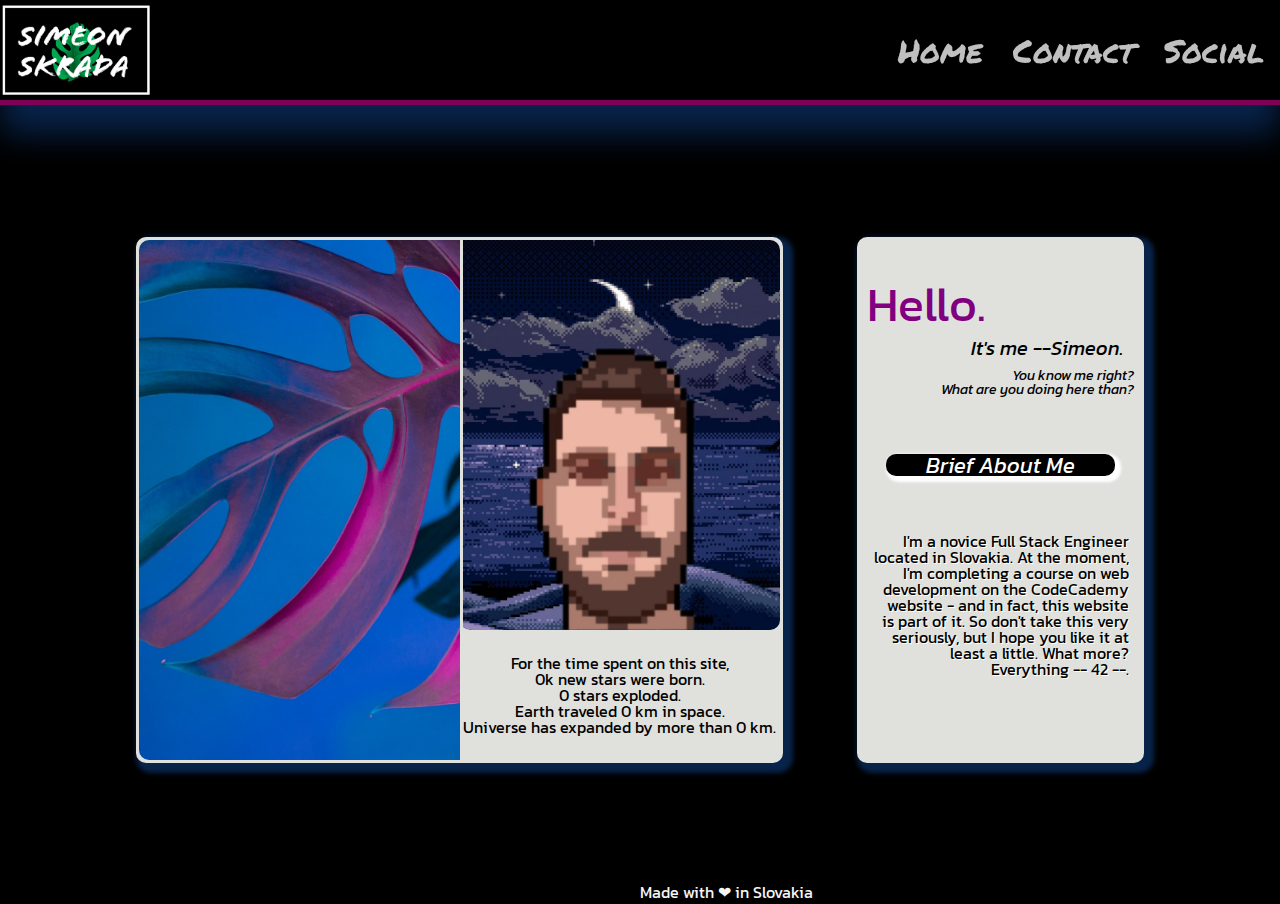
<file: index.html>
<!DOCTYPE html>
<html lang="en">
  <head>
    <meta charset="UTF-8" />
    <meta name="viewport" content="width=device-width, initial-scale=1.0" />
    <meta http-equiv="X-UA-Compatible" content="ie=edge" />
    <title>Simeon Skrada | Full Stack Engineer</title>
    <link rel="stylesheet" href="resources/css/reset.css" />
    <link rel="stylesheet" href="resources/css/style.css" />
    <meta name="description" content="Portfolio site" />
    <meta name="keywords" content="web, design, development, html, css, javscript" />
    <meta name="author" content="Simeon Skrada" />
  </head>

  <body>
    <!--NAV BAR-->
    <header>
        <div class="logo">
            <a href="#"><img id="top-logo" src="./resources/media/logo/logo_with_leave.png" alt="company logo"></a>
        </div>
        <nav>
            <ul>
                <li><a href="#">Home</a></li>
                <li><a href="./contact.html">Contact</a></li>
                <li><a href="#">Social</a></li>
            </ul>
        </nav>
    </header>
    
    <main>
        <div class="left-box">
            <div class="img-container">
            </div>
            <div class="portrait">      
            </div>
            <div class="js-box">
                <p>For the time spent on this site, <br>

                    <span id="starsBorn">0</span>k new stars were born. <br>
                    <span id="starsDied">0</span> stars exploded. <br>
                    Earth traveled <span id="earthTravel">0</span> km in space. <br>
                    Universe has expanded by more than <span id="universe">0</span> km. </p>
            </div>
        </div>

        <div class="about">
            <h1>Hello.</h1>
            <p id="itsme">It's me --Simeon.</p>
            <p id="aside">You know me right? <br> What are you doing here than? </p>
            <h2>Brief About Me</h2>
            <p id="textall">I'm a novice Full Stack Engineer located in Slovakia. At the moment, I'm completing a course on web development on the CodeCademy website - and in fact, this website is part of it. So don't take this very seriously, but I hope you like it at least a little. What more? Everything -- 42 --.</p>
        </div>
    </main>
                   
    <footer>
        <p id="signature">Made with &#10084; in Slovakia </p>
    </footer>
    <script src="./js/script.js"></script>

  </body>
</html>
</file>
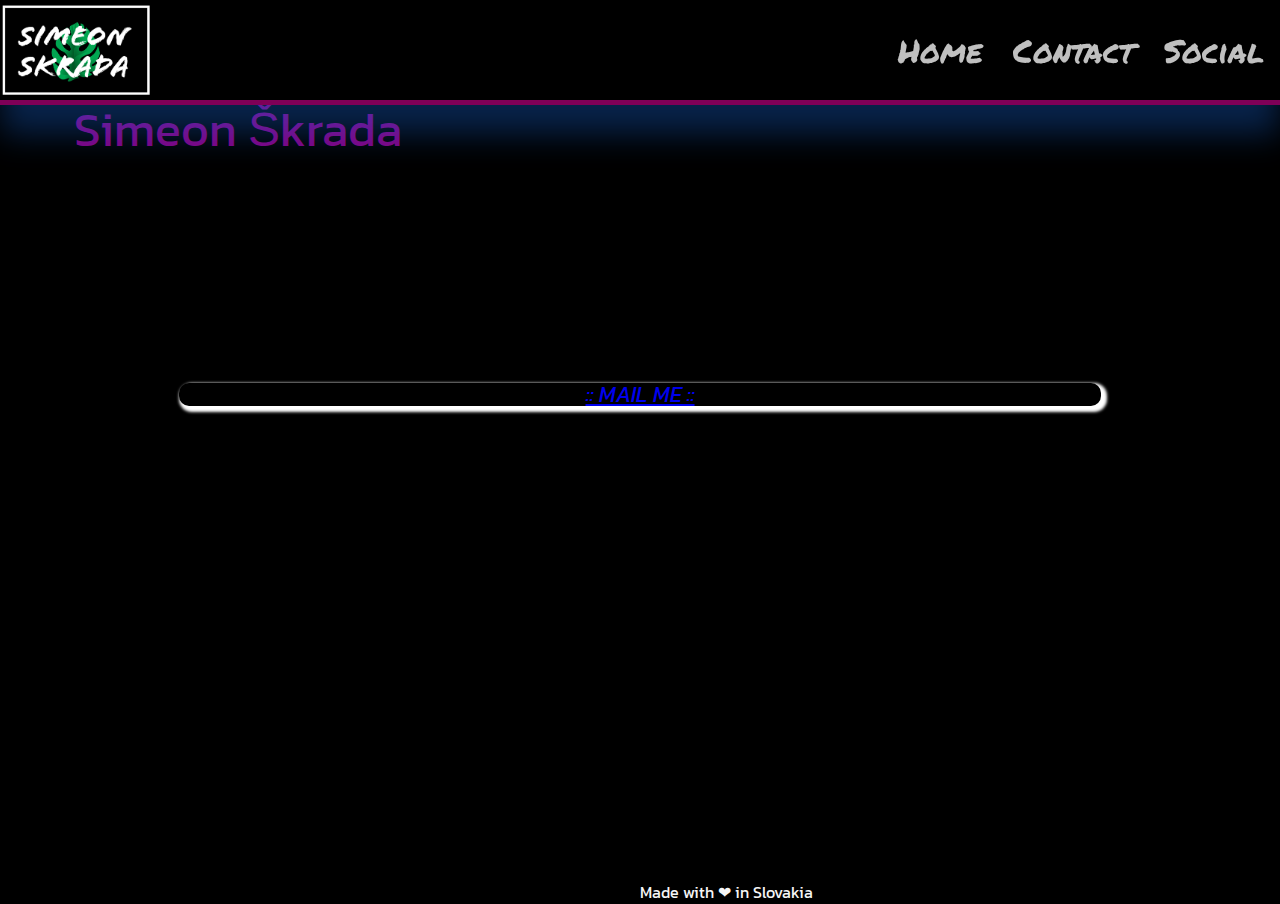
<file: contact.html>
<!DOCTYPE html>
<html lang="en">
  <head>
    <meta charset="UTF-8" />
    <meta name="viewport" content="width=device-width, initial-scale=1.0" />
    <meta http-equiv="X-UA-Compatible" content="ie=edge" />
    <title>Simeon Skrada | Contact</title>
    <link rel="stylesheet" href="resources/css/reset.css" />
    <link rel="stylesheet" href="resources/css/style2.css" />
    <meta name="description" content="Portfolio site | Contact" />
    <meta name="keywords" content="web, design, development, html, css, javscript" />
    <meta name="author" content="Simeon Skrada" />
  </head>

  <body>
    <!--NAV BAR-->
    <header>
        <div class="logo">
            <a href="#"><img id="top-logo" src="./resources/media/logo/logo_with_leave.png" alt="company logo"></a>
        </div>
        <nav>
            <ul>
                <li><a href="./index.html">Home</a></li>
                <li><a href="#">Contact</a></li>
                <li><a href="#">Social</a></li>
            </ul>
        </nav>
    </header>
    <main>
        <H1 id="name-contact">
            Simeon Škrada
        </H1>
        <h2>
            <a href="mailto:simeon.skrada@gmail.com">:: MAIL ME ::</a> 
        </h2>
    </main>
    
                   
    <footer>
        <p id="signature">Made with &#10084; in Slovakia </p>
    </footer>
    <script src="./js/script.js"></script>

  </body>
</html>
</file>
<file: resources/css/style.css>
/* kanit-regular - latin */
@font-face {
    font-family: 'Kanit';
    font-style: normal;
    font-weight: 400;
    src: url('../fonts/kanit-v11-latin-regular.eot'); /* IE9 Compat Modes */
    src: local(''),
         url('../fonts/kanit-v11-latin-regular.eot?#iefix') format('embedded-opentype'), /* IE6-IE8 */
         url('../fonts/kanit-v11-latin-regular.woff2') format('woff2'), /* Super Modern Browsers */
         url('../fonts/kanit-v11-latin-regular.woff') format('woff'), /* Modern Browsers */
         url('../fonts/kanit-v11-latin-regular.ttf') format('truetype'), /* Safari, Android, iOS */
         url('../fonts/kanit-v11-latin-regular.svg#Kanit') format('svg'); /* Legacy iOS */
  }
  /* kanit-italic - latin */
  @font-face {
    font-family: 'Kanit';
    font-style: italic;
    font-weight: 400;
    src: url('../fonts/kanit-v11-latin-italic.eot'); /* IE9 Compat Modes */
    src: local(''),
         url('../fonts/kanit-v11-latin-italic.eot?#iefix') format('embedded-opentype'), /* IE6-IE8 */
         url('../fonts/kanit-v11-latin-italic.woff2') format('woff2'), /* Super Modern Browsers */
         url('../fonts/kanit-v11-latin-italic.woff') format('woff'), /* Modern Browsers */
         url('../fonts/kanit-v11-latin-italic.ttf') format('truetype'), /* Safari, Android, iOS */
         url('../fonts/kanit-v11-latin-italic.svg#Kanit') format('svg'); /* Legacy iOS */
  }
  /* kanit-700 - latin */
  @font-face {
    font-family: 'Kanit';
    font-style: normal;
    font-weight: 700;
    src: url('../fonts/kanit-v11-latin-700.eot'); /* IE9 Compat Modes */
    src: local(''),
         url('../fonts/kanit-v11-latin-700.eot?#iefix') format('embedded-opentype'), /* IE6-IE8 */
         url('../fonts/kanit-v11-latin-700.woff2') format('woff2'), /* Super Modern Browsers */
         url('../fonts/kanit-v11-latin-700.woff') format('woff'), /* Modern Browsers */
         url('../fonts/kanit-v11-latin-700.ttf') format('truetype'), /* Safari, Android, iOS */
         url('../fonts/kanit-v11-latin-700.svg#Kanit') format('svg'); /* Legacy iOS */
  }
  /* kanit-700italic - latin */
  @font-face {
    font-family: 'Kanit';
    font-style: italic;
    font-weight: 700;
    src: url('../fonts/kanit-v11-latin-700italic.eot'); /* IE9 Compat Modes */
    src: local(''),
         url('../fonts/kanit-v11-latin-700italic.eot?#iefix') format('embedded-opentype'), /* IE6-IE8 */
         url('../fonts/kanit-v11-latin-700italic.woff2') format('woff2'), /* Super Modern Browsers */
         url('../fonts/kanit-v11-latin-700italic.woff') format('woff'), /* Modern Browsers */
         url('../fonts/kanit-v11-latin-700italic.ttf') format('truetype'), /* Safari, Android, iOS */
         url('../fonts/kanit-v11-latin-700italic.svg#Kanit') format('svg'); /* Legacy iOS */
  }

  /* permanent-marker-regular - latin */
@font-face {
    font-family: 'Permanent Marker';
    font-style: normal;
    font-weight: 400;
    src: url('../fonts/permanent-marker-v10-latin-regular.eot'); /* IE9 Compat Modes */
    src: local(''),
         url('../fonts/permanent-marker-v10-latin-regular.eot?#iefix') format('embedded-opentype'), /* IE6-IE8 */
         url('../fonts/permanent-marker-v10-latin-regular.woff2') format('woff2'), /* Super Modern Browsers */
         url('../fonts/permanent-marker-v10-latin-regular.woff') format('woff'), /* Modern Browsers */
         url('../fonts/permanent-marker-v10-latin-regular.ttf') format('truetype'), /* Safari, Android, iOS */
         url('../fonts/permanent-marker-v10-latin-regular.svg#PermanentMarker') format('svg'); /* Legacy iOS */
  }



html {
    background-color: #000000 ;
    font-size: 16px;
    color: whitesmoke;
    font-family: 'Kanit', Helvetica, sans-serif;
    font-weight: 400;
}

p#aside {
    font-size: 0.9rem;
    font-style: italic;
    text-align: right;
    margin-right: 10px;
    margin-bottom: 15px;
}

footer {
    display: block;
    position: absolute;
    bottom: 0;
    left: 50%;
}


header {
    width: 100%;
    min-width: 580px;
    height: 100px;
    position: fixed;
    top: 0;
    left: 0;
    right: 0;
    border-bottom: 5px solid #7F0057;
    box-shadow: 0 30px 30px -1px rgba(25, 106, 226, 0.329);
    display: grid;
    grid-template-columns: repeat(2, 1fr);
    grid-template-rows: 100%;
    grid-template-areas: 'logo nav';                         
    gap: 2px;          
}

.logo {
    grid-area: 'logo';
    grid-column: 1 / 2;
    display: flex;
    align-items: center;
}

.logo a {
    display: block;
    width: auto;
    height: 90%;
    margin-left: 2px;
}

header img {
    height: 100%;
    width: auto;
}
nav {
    grid-area: 'nav';
    grid-column: 2 / 3;
    display: flex;
    align-items: center;
    justify-content: end;
    margin-left: .9rem;
    width: 100%;
}

ul {
    display: flex;
    width: auto;
    height: 100%;
    flex-direction: row;
    justify-content: end;
    align-items: center;

}

li a {
    height: 100%;
    text-decoration: none;
    font-family: 'Permanent Marker', Helvetica, sans-serif;
    color: silver;
    text-align: center;
    font-size: 2rem;
    margin-right: 30px;
}

li a:hover {
    color: #7F0057;
}

main {
    margin: 0 auto;
    margin-top: 105px;
    max-width: 90%;
    height: auto;
    max-height: 600px;
    display: grid;
    grid: repeat(6, 130px) / repeat(16, 1fr);
    gap: 2px;
}

.left-box {
    grid-row: 2 / 6;
    grid-column: 2 / 11;
    display: grid;
    grid-template-columns: 50% 50%;
    grid-template-rows: 75% 25%;
    background-color: #E0E1DD;
    border-radius: 10px;
    box-shadow: 5px 5px 5px 5px rgb(25 106 226 / 33%);
    border: 3px solid #E0E1DD;
}

.img-container {
    grid-row: 1 / 3;
    grid-column: 1 / 2;
    width: 100%;
    height: 100%;
    background-image: url(../media/images/list_orezne.jpg);
    background-repeat: no-repeat;
    background-position: center;
    background-size: cover;
    border-radius: 10px 0px 0px 10px;
    border-right: 3px solid #E0E1DD;
    z-index: 1;
}

.portrait {
    grid-row: 1 / 2;
    grid-column: 2 / 3;
    width: 100%;
    height: 100%;
    background-image: url(../media/images/portrait_with_bg_pixelated.jpg);
    background-repeat: no-repeat;
    background-position: center;
    background-size: cover;
    border-radius: 0px 10px 10px 10px;
}

.js-box {
    grid-row: 2 / 3;
    grid-column: 2 / 3;
    color: black;
    margin: auto;
}


.about {
    grid-row: 2 / 6;
    grid-column: 12 / 16;
    background-color: #E0E1DD;
    border-radius: 10px;
    box-shadow: 5px 5px 5px 5px rgb(25 106 226 / 33%);
    color: black;
    text-align: center;
    align-items: center;
    align-content: center;
}

p#textall {
    margin: 20% 15px;
    text-align: right;
    text-shadow: 1px 1px white;
}

h2 {
    font-size: 1.4rem;
    font-style: italic;
    margin: 10%;
    background-color: black;
    border-radius: 10px;
    color: white;
    box-shadow: 3px 3px 3px 3px white;
    margin-top: 20%;
}
h1 {
    font-size: 3em;
    color: purple;
    text-align: left;
    margin-top: 5%;
    padding-left: 10px;
}

p#itsme {
    font-size: 1.25rem;
    text-align: end;
    padding-right: 1em;
    font-style: italic;
    margin: 10px 0;
}
</file>
<file: resources/css/style2.css>
/* kanit-regular - latin */
@font-face {
    font-family: 'Kanit';
    font-style: normal;
    font-weight: 400;
    src: url('../fonts/kanit-v11-latin-regular.eot'); /* IE9 Compat Modes */
    src: local(''),
         url('../fonts/kanit-v11-latin-regular.eot?#iefix') format('embedded-opentype'), /* IE6-IE8 */
         url('../fonts/kanit-v11-latin-regular.woff2') format('woff2'), /* Super Modern Browsers */
         url('../fonts/kanit-v11-latin-regular.woff') format('woff'), /* Modern Browsers */
         url('../fonts/kanit-v11-latin-regular.ttf') format('truetype'), /* Safari, Android, iOS */
         url('../fonts/kanit-v11-latin-regular.svg#Kanit') format('svg'); /* Legacy iOS */
  }
  /* kanit-italic - latin */
  @font-face {
    font-family: 'Kanit';
    font-style: italic;
    font-weight: 400;
    src: url('../fonts/kanit-v11-latin-italic.eot'); /* IE9 Compat Modes */
    src: local(''),
         url('../fonts/kanit-v11-latin-italic.eot?#iefix') format('embedded-opentype'), /* IE6-IE8 */
         url('../fonts/kanit-v11-latin-italic.woff2') format('woff2'), /* Super Modern Browsers */
         url('../fonts/kanit-v11-latin-italic.woff') format('woff'), /* Modern Browsers */
         url('../fonts/kanit-v11-latin-italic.ttf') format('truetype'), /* Safari, Android, iOS */
         url('../fonts/kanit-v11-latin-italic.svg#Kanit') format('svg'); /* Legacy iOS */
  }
  /* kanit-700 - latin */
  @font-face {
    font-family: 'Kanit';
    font-style: normal;
    font-weight: 700;
    src: url('../fonts/kanit-v11-latin-700.eot'); /* IE9 Compat Modes */
    src: local(''),
         url('../fonts/kanit-v11-latin-700.eot?#iefix') format('embedded-opentype'), /* IE6-IE8 */
         url('../fonts/kanit-v11-latin-700.woff2') format('woff2'), /* Super Modern Browsers */
         url('../fonts/kanit-v11-latin-700.woff') format('woff'), /* Modern Browsers */
         url('../fonts/kanit-v11-latin-700.ttf') format('truetype'), /* Safari, Android, iOS */
         url('../fonts/kanit-v11-latin-700.svg#Kanit') format('svg'); /* Legacy iOS */
  }
  /* kanit-700italic - latin */
  @font-face {
    font-family: 'Kanit';
    font-style: italic;
    font-weight: 700;
    src: url('../fonts/kanit-v11-latin-700italic.eot'); /* IE9 Compat Modes */
    src: local(''),
         url('../fonts/kanit-v11-latin-700italic.eot?#iefix') format('embedded-opentype'), /* IE6-IE8 */
         url('../fonts/kanit-v11-latin-700italic.woff2') format('woff2'), /* Super Modern Browsers */
         url('../fonts/kanit-v11-latin-700italic.woff') format('woff'), /* Modern Browsers */
         url('../fonts/kanit-v11-latin-700italic.ttf') format('truetype'), /* Safari, Android, iOS */
         url('../fonts/kanit-v11-latin-700italic.svg#Kanit') format('svg'); /* Legacy iOS */
  }

  /* permanent-marker-regular - latin */
@font-face {
    font-family: 'Permanent Marker';
    font-style: normal;
    font-weight: 400;
    src: url('../fonts/permanent-marker-v10-latin-regular.eot'); /* IE9 Compat Modes */
    src: local(''),
         url('../fonts/permanent-marker-v10-latin-regular.eot?#iefix') format('embedded-opentype'), /* IE6-IE8 */
         url('../fonts/permanent-marker-v10-latin-regular.woff2') format('woff2'), /* Super Modern Browsers */
         url('../fonts/permanent-marker-v10-latin-regular.woff') format('woff'), /* Modern Browsers */
         url('../fonts/permanent-marker-v10-latin-regular.ttf') format('truetype'), /* Safari, Android, iOS */
         url('../fonts/permanent-marker-v10-latin-regular.svg#PermanentMarker') format('svg'); /* Legacy iOS */
  }



html {
    background-color: #000000 ;
    font-size: 16px;
    color: whitesmoke;
    font-family: 'Kanit', Helvetica, sans-serif;
    font-weight: 400;
}

p#aside {
    font-size: 0.9rem;
    font-style: italic;
    text-align: right;
    margin-right: 10px;
    margin-bottom: 15px;
}

footer {
    display: block;
    position: absolute;
    bottom: 0;
    left: 50%;
}


header {
    width: 100%;
    min-width: 580px;
    height: 100px;
    position: fixed;
    top: 0;
    left: 0;
    right: 0;
    border-bottom: 5px solid #7F0057;
    box-shadow: 0 30px 30px -1px rgba(25, 106, 226, 0.329);
    display: grid;
    grid-template-columns: repeat(2, 1fr);
    grid-template-rows: 100%;
    grid-template-areas: 'logo nav';                         
    gap: 2px;          
}

.logo {
    grid-area: 'logo';
    grid-column: 1 / 2;
    display: flex;
    align-items: center;
}

.logo a {
    display: block;
    width: auto;
    height: 90%;
    margin-left: 2px;
}

header img {
    height: 100%;
    width: auto;
}
nav {
    grid-area: 'nav';
    grid-column: 2 / 3;
    display: flex;
    align-items: center;
    justify-content: end;
    margin-left: .9rem;
    width: 100%;
}

ul {
    display: flex;
    width: auto;
    height: 100%;
    flex-direction: row;
    justify-content: end;
    align-items: center;

}

li a {
    height: 100%;
    text-decoration: none;
    font-family: 'Permanent Marker', Helvetica, sans-serif;
    color: silver;
    text-align: center;
    font-size: 2rem;
    margin-right: 30px;
}

li a:hover {
    color: #7F0057;
}

main {
    margin: 0 auto;
    margin-top: 105px;
    max-width: 90%;
    min-width: 900px;
    height: auto;
    max-height: 600px;
    
}



h2 {
    font-size: 1.4rem;
    font-style: italic;
    margin: 10%;
    background-color: black;
    border-radius: 10px;
    color: white;
    box-shadow: 3px 3px 3px 3px white;
    margin-top: 20%;
}
h1 {
    font-size: 3em;
    color: purple;
    text-align: left;
    margin-top: 5%;
    padding-left: 10px;
}
</file>
